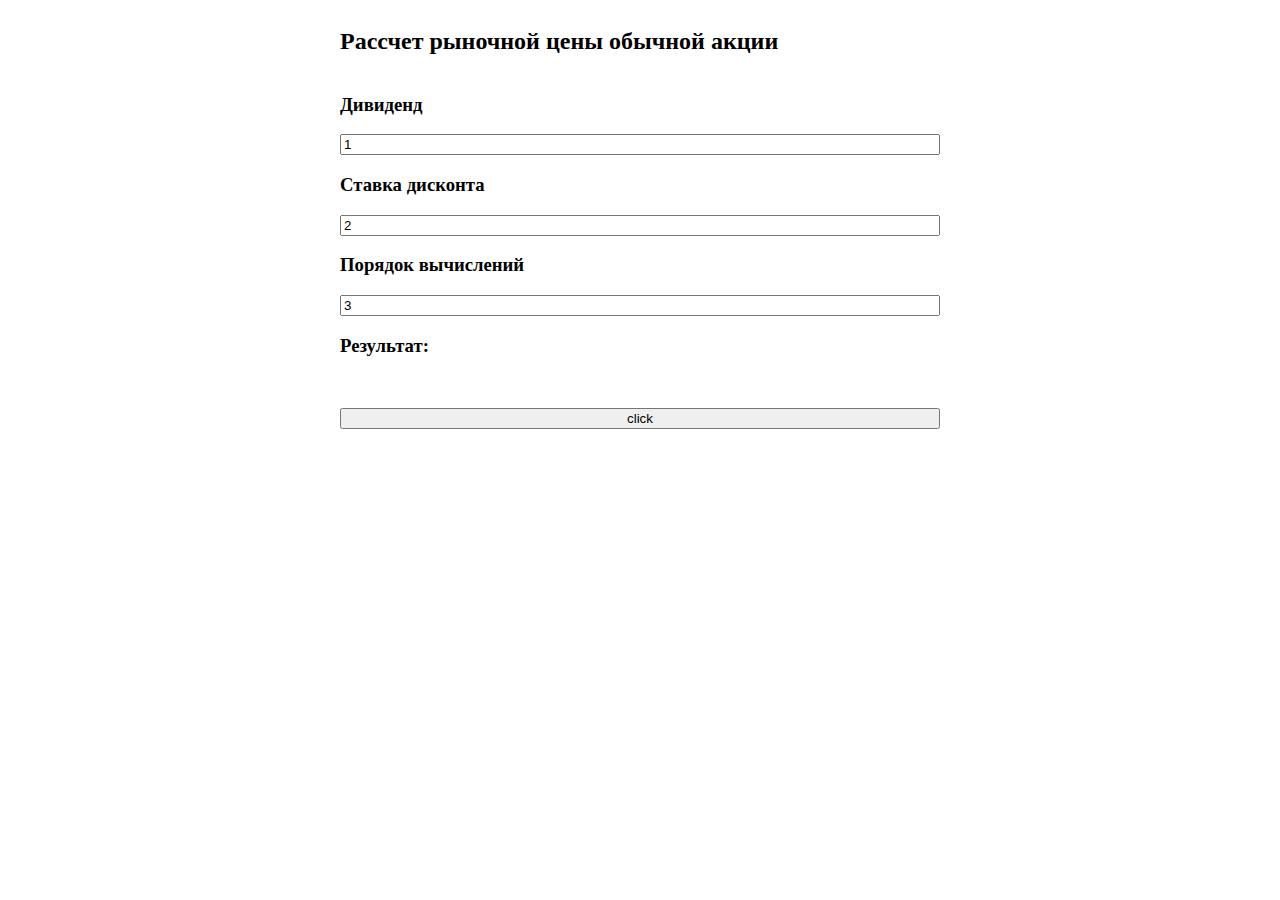
<file: JS loop/index.html>
﻿<!DOCTYPE html>
<html lang="en">
<head>
    <meta charset="UTF-8">
    <meta name="viewport" content="width=device-width, initial-scale=1.0">
    <title>Легкий цикл</title>
    <link rel="stylesheet" href="css/style.css">
</head>
<body>
    <div class="wrapper">
        <h2>Рассчет рыночной цены обычной акции</h2>
        <h3>Дивиденд </h3><input id ="D" value = "1">
        <h3>Ставка дисконта</h3> <input id ="K" value = "2">
        <h3>Порядок вычислений</h3>  <input id ="A" value = "3">
        <h3>Результат: </h3> <p id="result"></p>
    <button id = "btn">click</button>
    </div>
    <script src="js/js.js"></script>
</body>
</html>
</file>
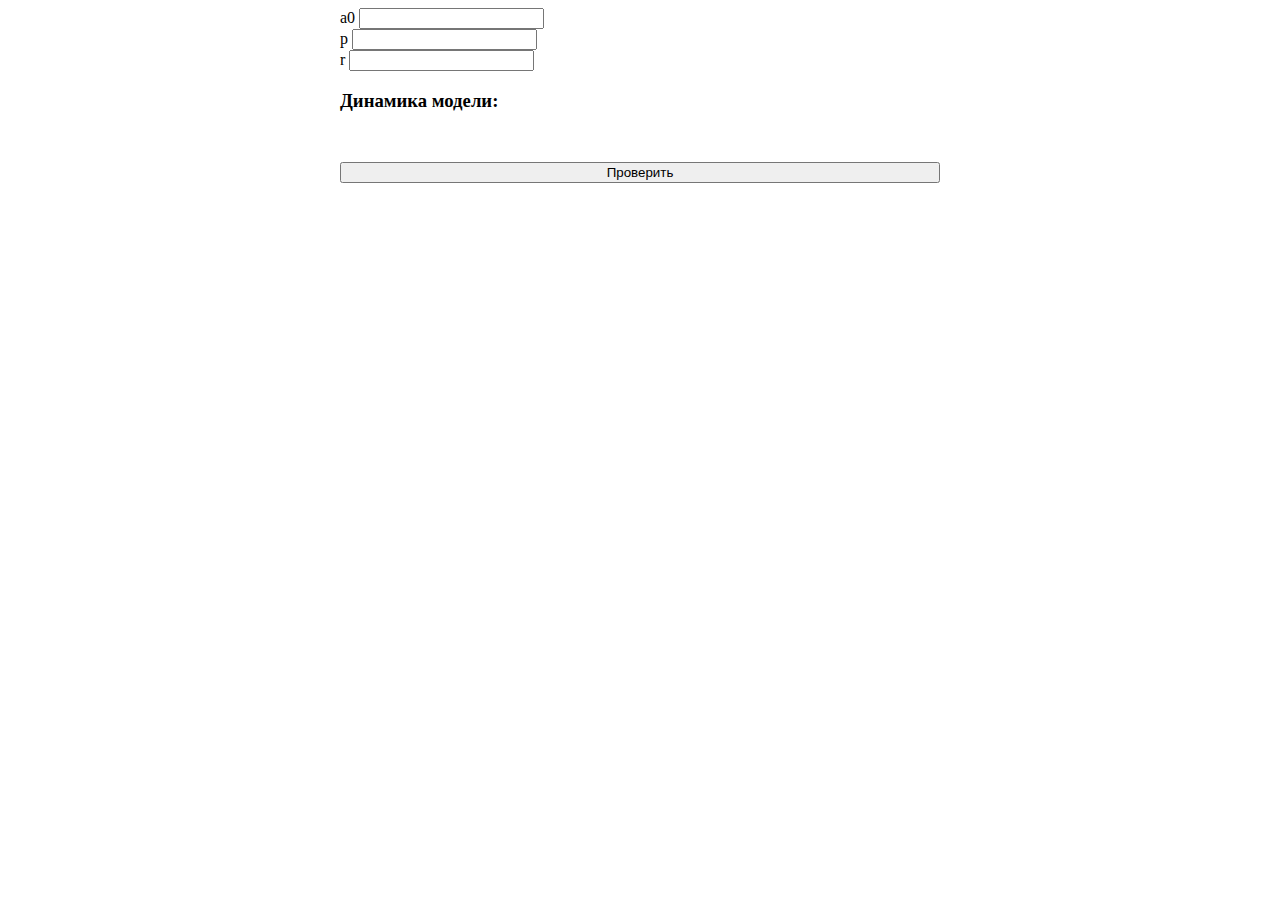
<file: Темп роста в модели Харрада-Домара/index.html>
<!DOCTYPE html>
<html lang="en">
<head>
    <meta charset="UTF-8">
    <meta name="viewport" content="width=device-width, initial-scale=1.0">
    <title>Калькулятор динамики модели Харрода-Домара</title>
    <link rel="stylesheet" href="css/style.css">
</head>
<body>
    <div class="wrapper">
        <div class="tbl">
        a0 <input type="text" id="a0"> <br> 
        p <input type="text" id="p"><br>
        r </b><input type="text" id="r">
        </div>
        <h3>Динамика модели: </h3> <p id="result"></p>

    <button id = "btn">Проверить</button>
    </div>
    <script src="js/js.js"></script>
</body>
</html>
</file>
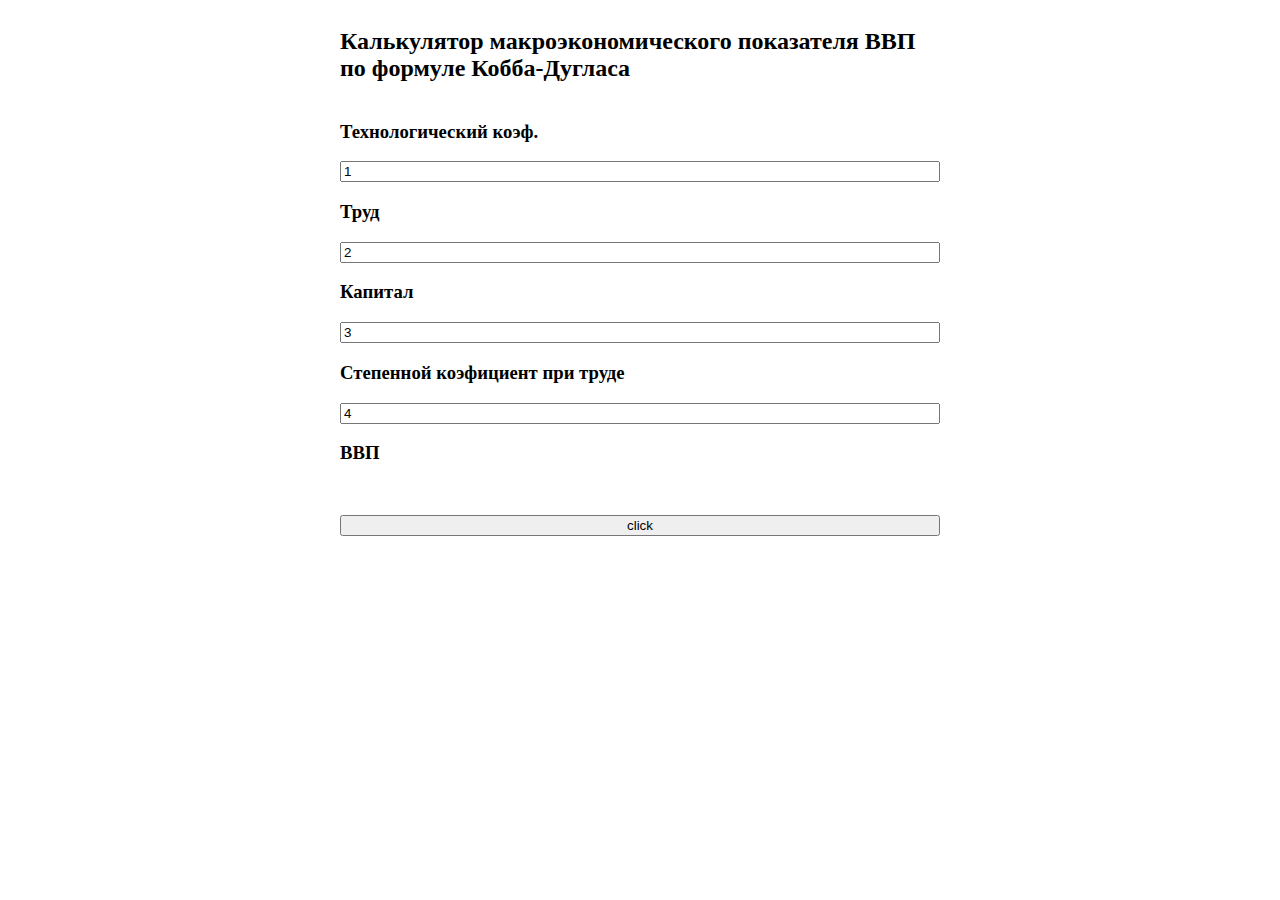
<file: JS/Калькулятор Кобба-Дугласа/index.html>
﻿<!DOCTYPE html>
<html lang="en">
<head>
    <meta charset="UTF-8">
    <meta name="viewport" content="width=device-width, initial-scale=1.0">
    <title>Document</title>
    <link rel="stylesheet" href="css/style.css">
</head>
<body>
    <div class="wrapper">
        <h2>Калькулятор макроэкономического показателя ВВП по формуле Кобба-Дугласа</h2>
        <h3>Технологический коэф. </h3><input id ="A" value = "1">
        <h3>Труд </h3> <input id ="L" value = "2">
        <h3>Капитал </h3>  <input id ="K" value = "3">
        <h3>Степенной коэфициент при труде </h3> <input id ="P" value = "4">
        <h3>ВВП </h3> <p id="Y"></p>
    <button id = "btn">click</button>
    </div>
    <script src="js/js.js"></script>
</body>
</html>
</file>
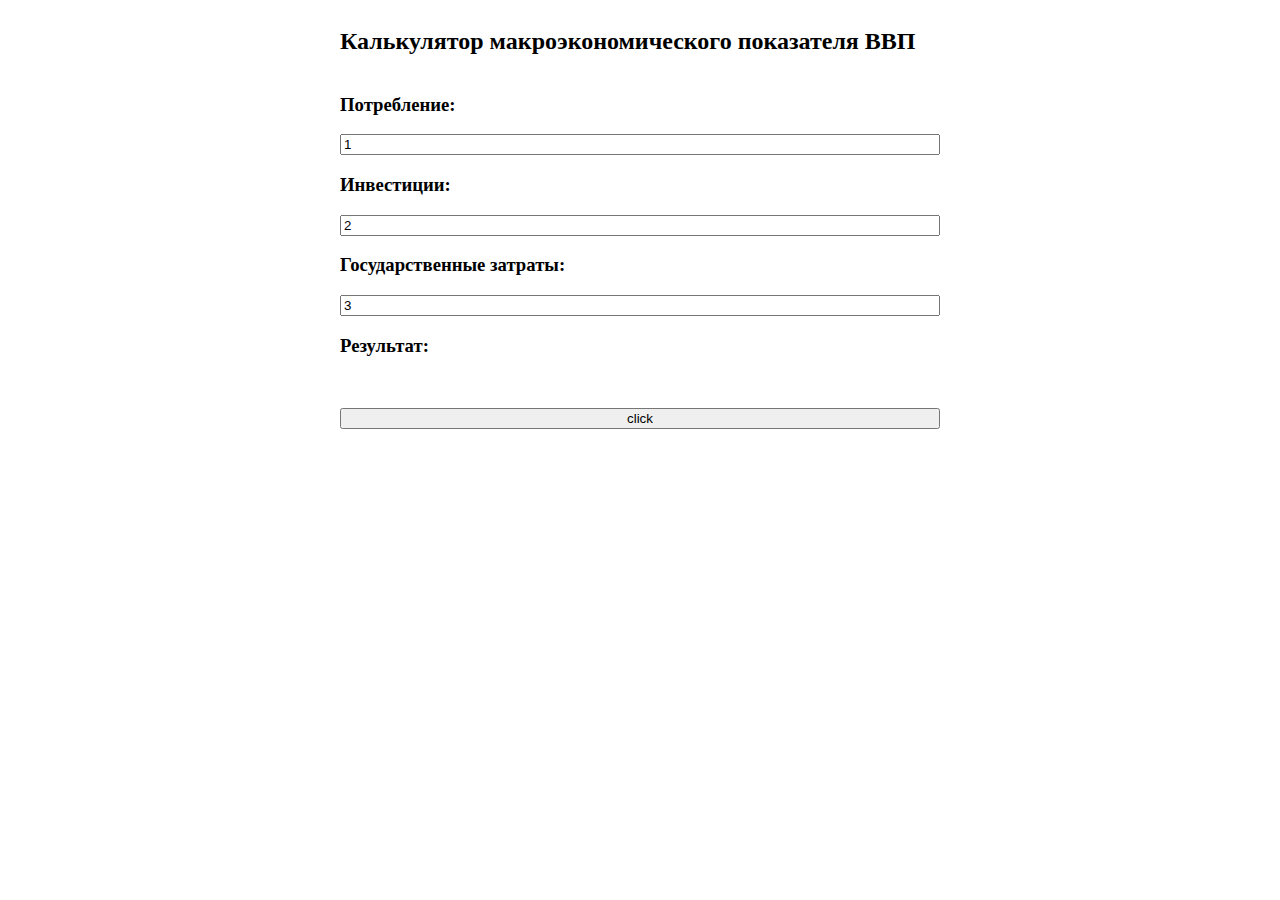
<file: JS/Макроэконом калькулятор-20210305T122242Z-001/Макроэконом калькулятор/index.html>
﻿<!DOCTYPE html>
<html lang="en">
<head>
    <meta charset="UTF-8">
    <meta name="viewport" content="width=device-width, initial-scale=1.0">
    <title>Document</title>
    <link rel="stylesheet" href="css/style.css">
</head>
<body>
    <div class="wrapper">
        <h2>Калькулятор макроэкономического показателя ВВП</h2>
        <h3>Потребление: </h3><input id ="C" value = "1">
        <h3>Инвестиции: </h3> <input id ="I" value = "2">
        <h3>Государственные затраты: </h3>  <input id ="G" value = "3">
        <h3>Результат: </h3> <p id="Y"></p>
    <button id = "btn">click</button>
    </div>
    <script src="js/js.js"></script>
</body>
</html>
</file>
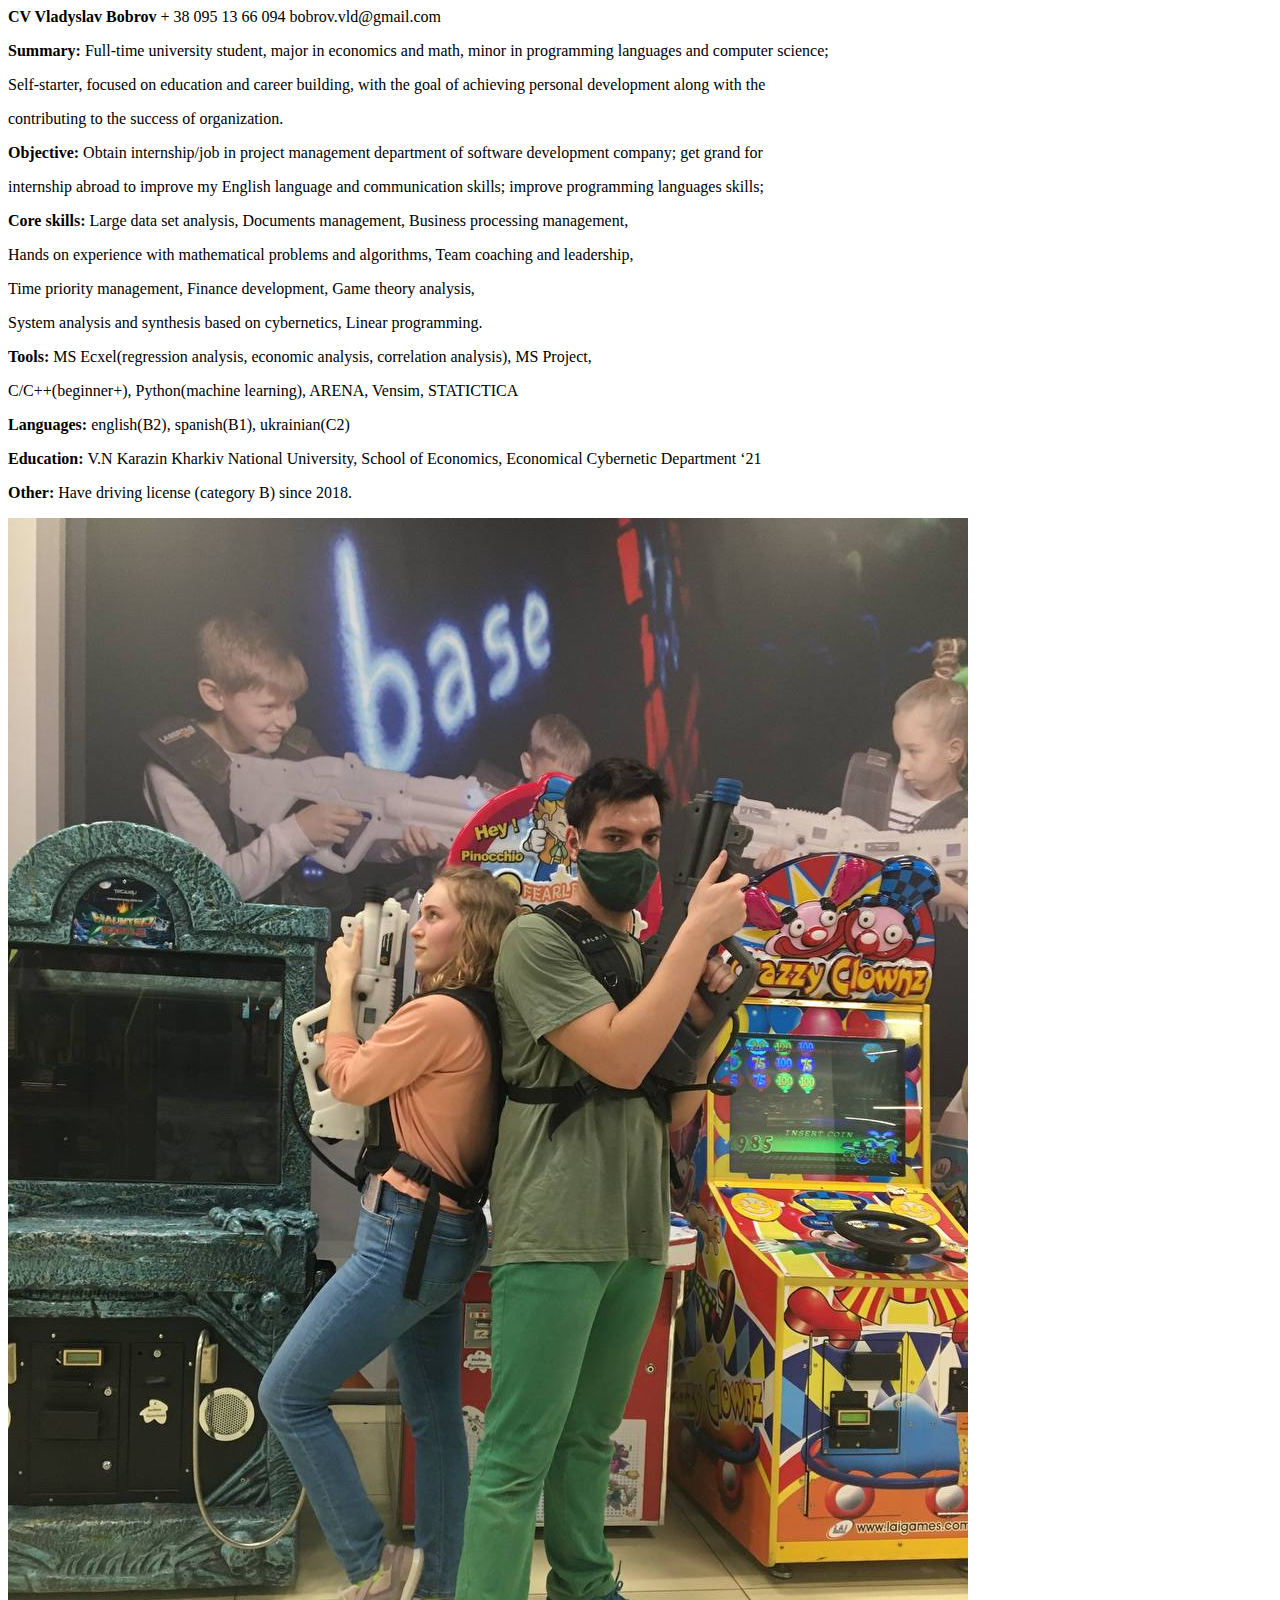
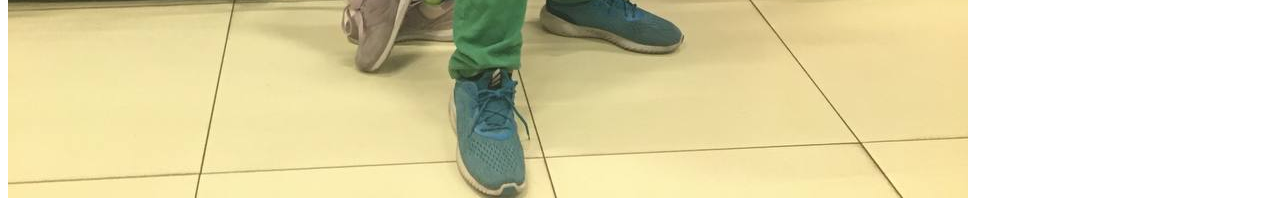
<file: CV.html>
<!DOCTYPE html>
<html lang="en">
<head>
    <meta charset="UTF-8">
    <meta name="viewport" content="width=device-width, initial-scale=1.0">
    <title> CV Vladyslav Bobrov
    </title>
</head>
<body>
   <b> CV Vladyslav Bobrov </b> + 38 095 13 66 094  bobrov.vld@gmail.com
 <p> <b> Summary: </b> Full-time university student, major in economics and math, minor in programming languages and computer science;  </p>
 <p> Self-starter, focused on education and career building, with the goal of achieving personal development along with the  </p>
 <p> contributing to the success of organization.</p>
 <p></p>
 <p> <b> Objective: </b> Obtain internship/job in project management department of software development company; get grand for  </p>
 <p>internship abroad to improve my English language and communication skills; improve programming languages skills; </p>
 <p></p>
 <p> <b> Core skills: </b> Large data set analysis, Documents management, Business processing management, </p>
 <p> Hands on experience with mathematical problems and algorithms, Team coaching and leadership, </p>
 <p> Time priority management, Finance development, Game theory analysis, </p>
 <p> System analysis and synthesis based on cybernetics, Linear programming.</p>
 <p></p>
 <p> <b>Tools: </b> MS Ecxel(regression analysis, economic analysis, correlation analysis), MS Project, </p>
 <p> С/С++(beginner+), Python(machine learning), ARENA, Vensim, STATICTICA  </p>
 <p></p>
 <p><b> Languages: </b> english(B2), spanish(B1), ukrainian(C2)</p>
 <p></p>
 <p> <b> Education: </b> V.N Karazin Kharkiv National University, School of Economics, Economical Cybernetic Department ‘21 </p>
 <p></p>
 <p> <b> Other: </b> Have driving license (category B) since 2018. </p>
 <p><section>
    <img src="./img/adc582b7-40fa-46ad-9b01-8c110fc25379.jpg">
 </section>
</body>
</html>
</file>
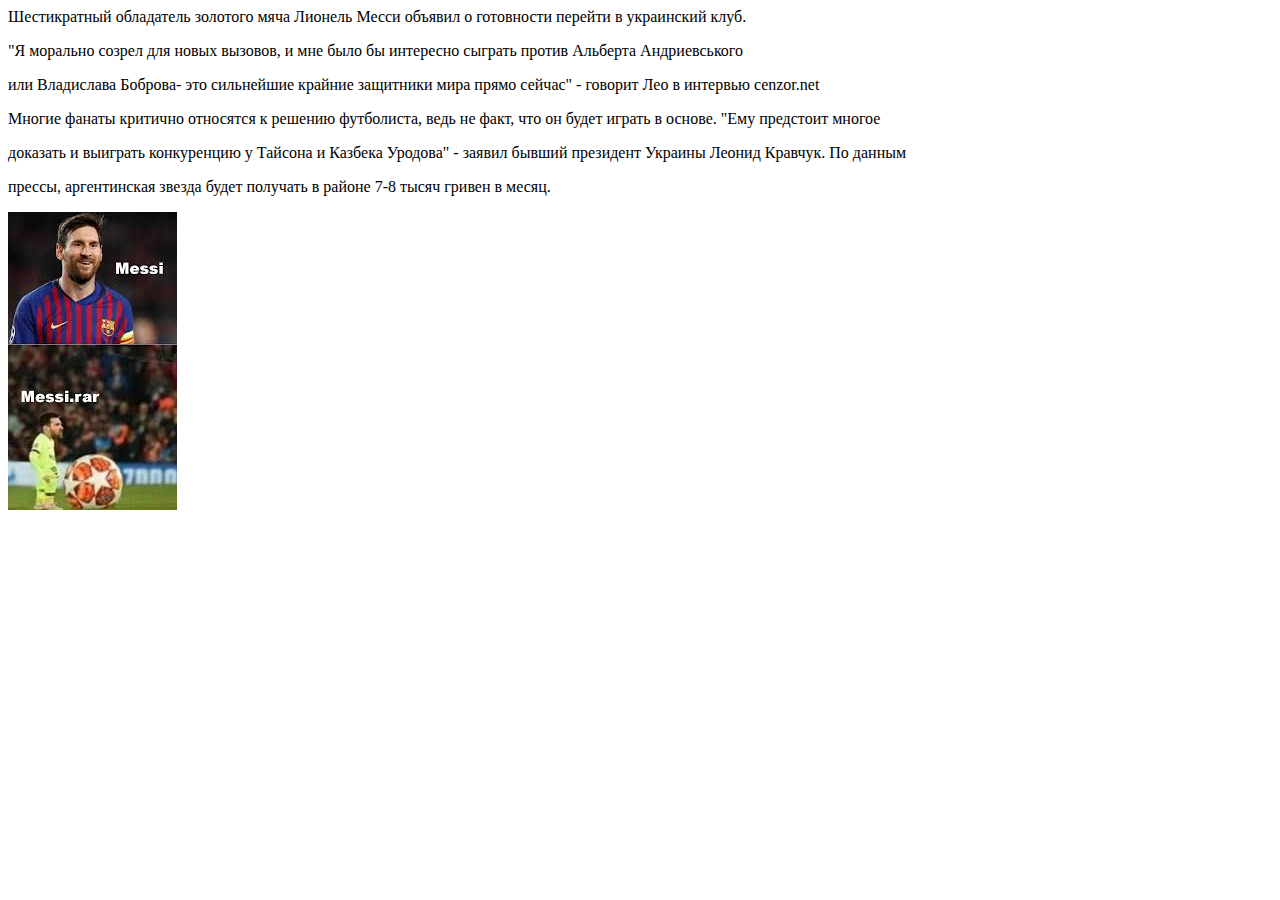
<file: novost.html>
<!DOCTYPE html>
<html lang="en">
<head>
    <meta charset="UTF-8">
    <meta name="viewport" content="width=device-width, initial-scale=1.0">
    <title> Месси заявил о готовности перейти в донецкий "Шахтер"
    </title>
</head>
<body>
 Шестикратный обладатель золотого мяча Лионель Месси объявил о готовности перейти в украинский клуб.
 <p> "Я морально созрел для новых вызовов, и мне было бы интересно сыграть против Альберта Андриевського </p>
 <p> или Владислава Боброва- это сильнейшие крайние защитники мира прямо сейчас" - говорит Лео в интервью cenzor.net</p>
 <p> Многие фанаты критично относятся к решению футболиста, ведь не факт, что он будет играть в основе. "Ему предстоит многое</p>
 <p> доказать и выиграть конкуренцию у Тайсона и Казбека Уродова" - заявил бывший президент Украины Леонид Кравчук. По данным </p>
 <p>прессы, аргентинская звезда будет получать в районе 7-8 тысяч гривен в месяц.</p>
 <p><section>
    <img src="./img/lilmessi.jpg">
 </section>
</body>
</html>
</file>
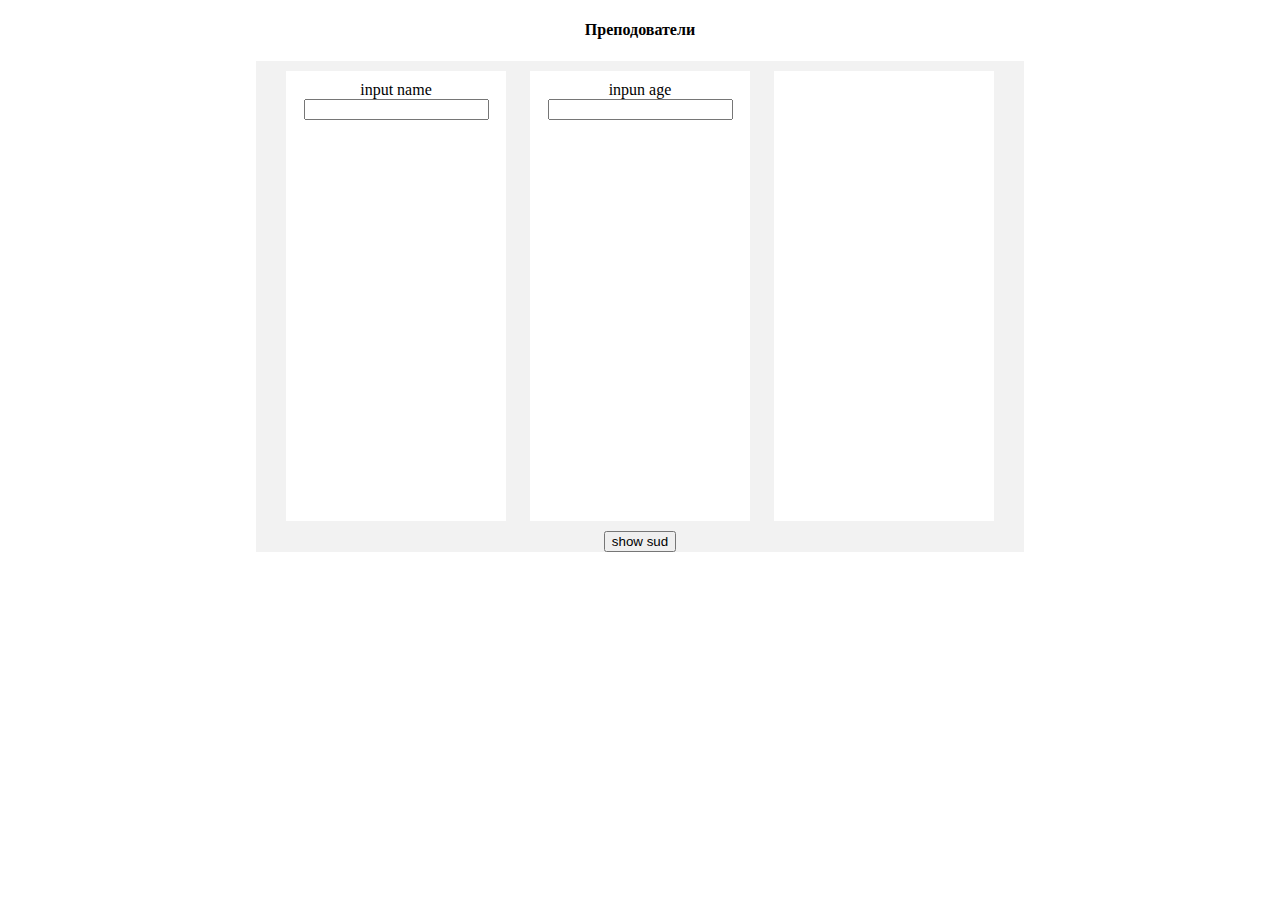
<file: Лабораторная работа 10/Lab 10.html>
<!DOCTYPE html>

<html lang="en" xmlns="http://www.w3.org/1999/xhtml" xmlns:v="urn:schemas-microsoft-com:vml" xmlns:o="urn:schemas-microsoft-com:office:office">




<head>
<meta charset="utf-8">
<meta name="viewport" content="width=device-width">
<meta http-equiv="X-UA-Compatible" content="IE=edge">
<meta name="x-apple-disable-message-reformatting">
    <title>
    
    </title>
    
    <style type="text/css">
        .ib {
         display: inline-block;
        }
        .description {
            font-size: 16px;
            font-weight: 600;
            font-family: sans-serif;
        }
        .card {
            width: 10vw;
            min-width: 200px;
            max-height: 430px;
            min-height: 430px;
            margin: 10px;
            background-color: #ffffff;
            padding: 10px;
            vertical-align: top;
        }
        .cards {
            width: 60%;
            background-color: #f2f2f2;
            text-align: center;
            display: block;
            margin: auto;
        }
        img {
            width: 200px;
            height: 250px;
            box-shadow: 0px 2px 20px rgba(0,0,0,0.2);
        }        
    </style>
</head>


<body width="100%" bgcolor="#ffffff" style="margin: 0;" align="center">
    <div>
        <h4>
            Преподователи
        </h4>
    </div>
    <div class="cards">
        <script src="./sc 10 .js"> </script>
        <div class="ib card">
            input name
            <input id="1"> </input>
        </div>
        <div class="ib card">
            inpun age
            <input id="2"> </input>
        </div>
        <div class="ib card">
            <output id="3"></output>
        </div>
        <button onclick="summ()">show sud</button>
        
    </div>
</body>
</file>
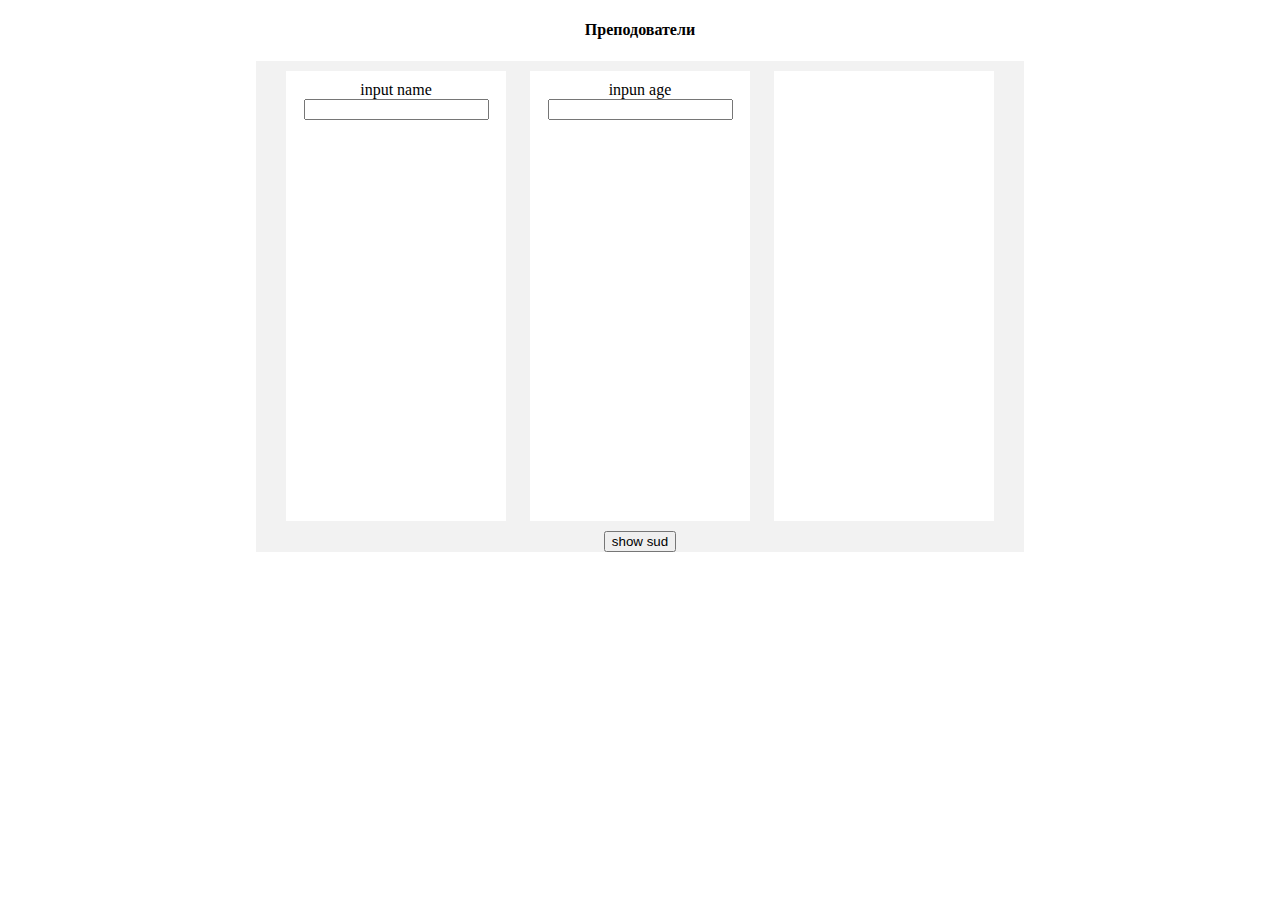
<file: Лабораторная работа 11/Lab 11.html>
<!DOCTYPE html>

<html lang="en" xmlns="http://www.w3.org/1999/xhtml" xmlns:v="urn:schemas-microsoft-com:vml" xmlns:o="urn:schemas-microsoft-com:office:office">




<head>
<meta charset="utf-8">
<meta name="viewport" content="width=device-width">
<meta http-equiv="X-UA-Compatible" content="IE=edge">
<meta name="x-apple-disable-message-reformatting">
    <title>
    
    </title>
    
    <style type="text/css">
        .ib {
         display: inline-block;
        }
        .description {
            font-size: 16px;
            font-weight: 600;
            font-family: sans-serif;
        }
        .card {
            width: 10vw;
            min-width: 200px;
            max-height: 430px;
            min-height: 430px;
            margin: 10px;
            background-color: #ffffff;
            padding: 10px;
            vertical-align: top;
        }
        .cards {
            width: 60%;
            background-color: #f2f2f2;
            text-align: center;
            display: block;
            margin: auto;
        }
        img {
            width: 200px;
            height: 250px;
            box-shadow: 0px 2px 20px rgba(0,0,0,0.2);
        }        
    </style>
</head>


<body width="100%" bgcolor="#ffffff" style="margin: 0;" align="center">
    <div>
        <h4>
            Преподователи
        </h4>
    </div>
    <div class="cards">
        <script src="./sc 11.js"> </script>
        <div class="ib card">
            input name
            <input id="1"> </input>
        </div>
        <div class="ib card">
            inpun age
            <input id="2"> </input>
        </div>
        <div class="ib card">
            <output id="3"></output>
        </div>
        <button onclick="summ()">show sud</button>
        
    </div>
</body>
</file>
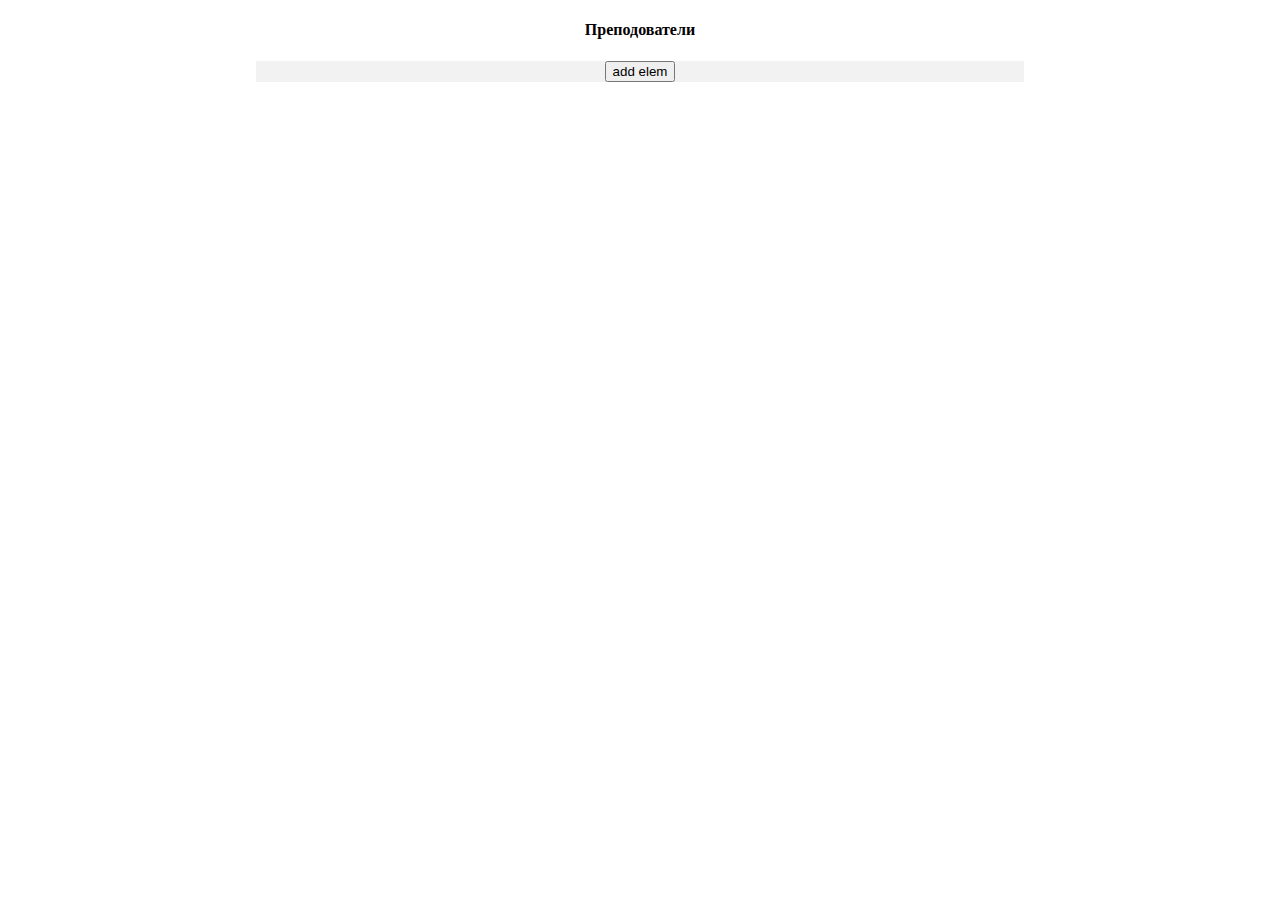
<file: Лабораторная работа 12/Lab 12.html>
<!DOCTYPE html>

<html lang="en" xmlns="http://www.w3.org/1999/xhtml" xmlns:v="urn:schemas-microsoft-com:vml" xmlns:o="urn:schemas-microsoft-com:office:office">




<head>
<meta charset="utf-8">
<meta name="viewport" content="width=device-width">
<meta http-equiv="X-UA-Compatible" content="IE=edge">
<meta name="x-apple-disable-message-reformatting">
    <title>
    
    </title>
    
    <style type="text/css">
        .ib {
         display: inline-block;
        }
        .description {
            font-size: 16px;
            font-weight: 600;
            font-family: sans-serif;
        }
        .card {
            width: 10vw;
            min-width: 200px;
            max-height: 430px;
            min-height: 430px;
            margin: 10px;
            background-color: #ffffff;
            padding: 10px;
            vertical-align: top;
        }
        .cards {
            width: 60%;
            background-color: #f2f2f2;
            text-align: center;
            display: block;
            margin: auto;
        }
        img {
            width: 200px;
            height: 250px;
            box-shadow: 0px 2px 20px rgba(0,0,0,0.2);
        }        
    </style>
</head>


<body width="100%" bgcolor="#ffffff" style="margin: 0;" align="center">
    <div>
        <h4>
            Преподователи
        </h4>
    </div>
    <div class="cards">
        <script src="./sc 12.js"> </script>
        
        <button onclick="summ()">add elem</button>
        
    </div>
</body>
</file>
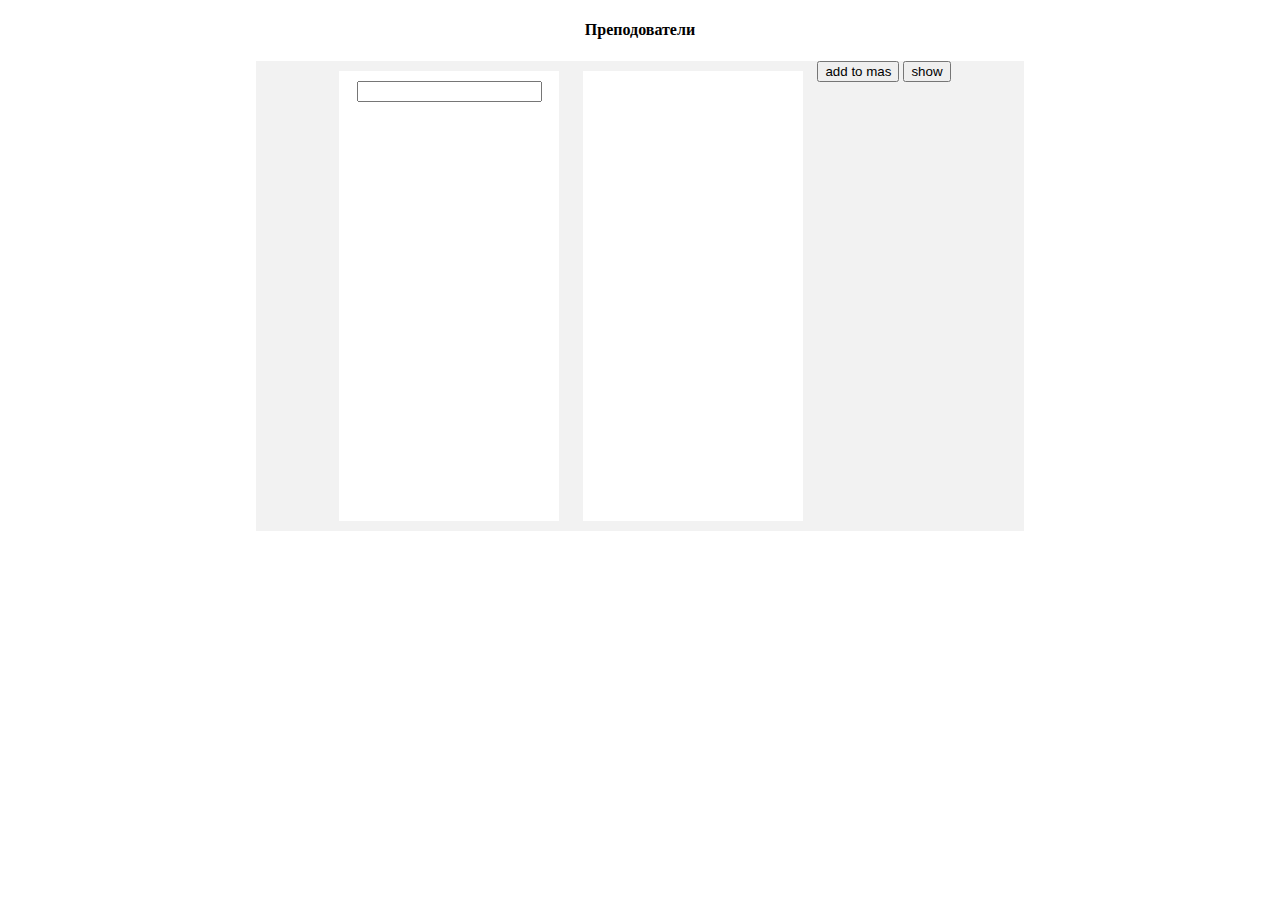
<file: Лабораторная работа 9/Lab 9.html>
<!DOCTYPE html>

<html lang="en" xmlns="http://www.w3.org/1999/xhtml" xmlns:v="urn:schemas-microsoft-com:vml" xmlns:o="urn:schemas-microsoft-com:office:office">




<head>
<meta charset="utf-8">
<meta name="viewport" content="width=device-width">
<meta http-equiv="X-UA-Compatible" content="IE=edge">
<meta name="x-apple-disable-message-reformatting">
    <title>
    
    </title>
    
    <style type="text/css">
        .ib {
         display: inline-block;
        }
        .description {
            font-size: 16px;
            font-weight: 600;
            font-family: sans-serif;
        }
        .card {
            width: 10vw;
            min-width: 200px;
            max-height: 430px;
            min-height: 430px;
            margin: 10px;
            background-color: #ffffff;
            padding: 10px;
            vertical-align: top;
        }
        .cards {
            width: 60%;
            background-color: #f2f2f2;
            text-align: center;
            display: block;
            margin: auto;
        }
        img {
            width: 200px;
            height: 250px;
            box-shadow: 0px 2px 20px rgba(0,0,0,0.2);
        }        
    </style>
</head>


<body width="100%" bgcolor="#ffffff" style="margin: 0;" align="center">
    <div>
        <h4>
            Преподователи
        </h4>
    </div>
    <div class="cards">
        <script src="./sc 9.js"> </script>
        <div class="ib card">
            <input id="1"> </input>
        </div>
        
        <div class="ib card">
            <output id="2"></output>
        </div>
        <button onclick="summ()">add to mas</button>
        <button onclick="res()">show</button>
    </div>
</body>
</file>
<file: JS loop/css/style.css>
.wrapper{
    margin:0 auto;
    width:600px;
    display: flex;
    flex-direction: column;
}
</file>
<file: Темп роста в модели Харрада-Домара/css/style.css>
.wrapper{
    margin:0 auto;
    width:600px;
    display: flex;
    flex-direction: column;
}
</file>
<file: JS/Калькулятор Кобба-Дугласа/css/style.css>
.wrapper{
    margin:0 auto;
    width:600px;
    display: flex;
    flex-direction: column;
}
</file>
<file: JS/Макроэконом калькулятор-20210305T122242Z-001/Макроэконом калькулятор/css/style.css>
.wrapper{
    margin:0 auto;
    width:600px;
    display: flex;
    flex-direction: column;
}
</file>
